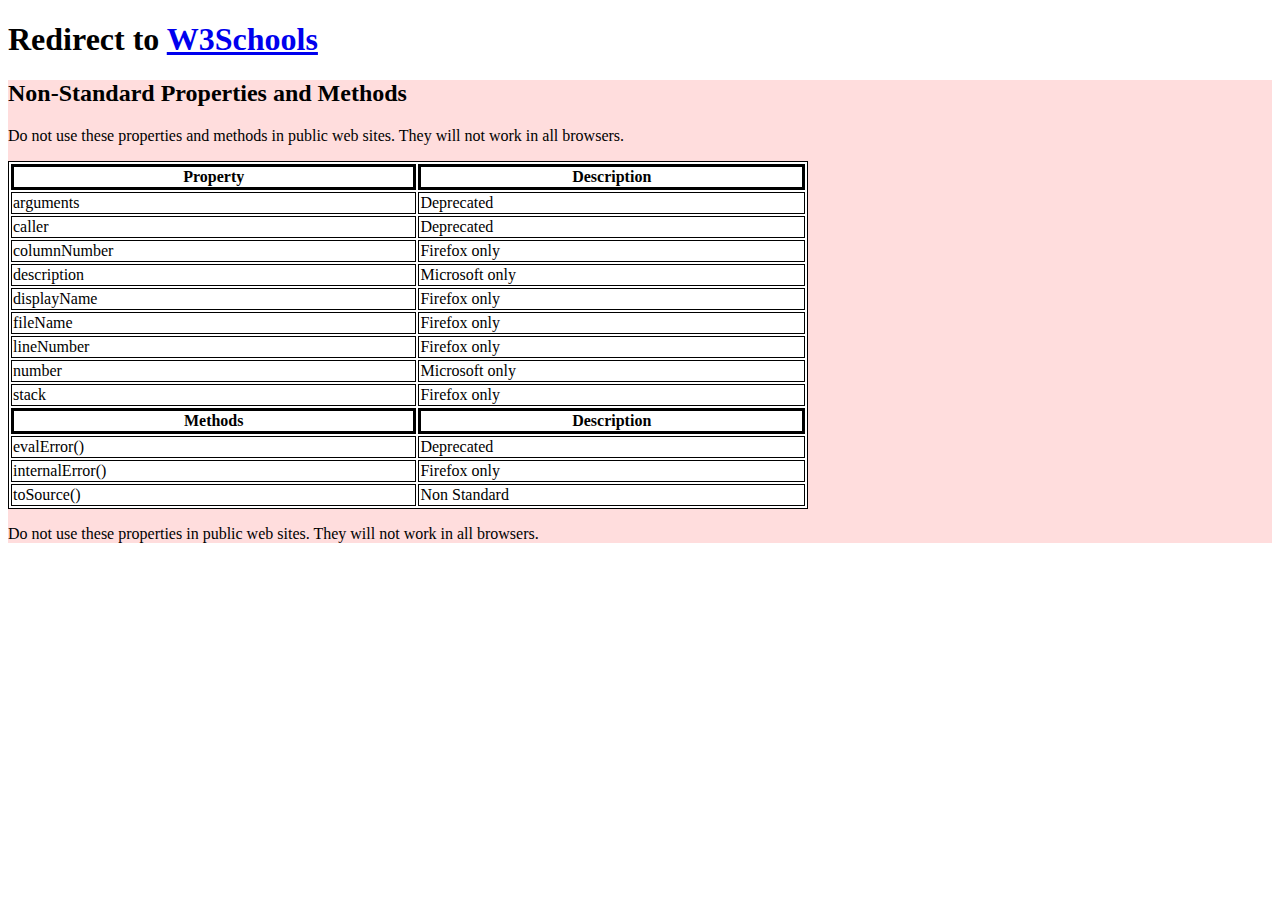
<file: lib/warning.html>
<!DOCTYPE html>
<html lang="en">
<head>
  <title>n-mod: Error warning</title>
  <style>
  	div {
      background-color: #FFDDDD;
    }
    table,tr,th,td {
      border-style: solid;
      border-color: black;
    }
	td {
      border-width: 1px;
    }
	table {
      width: 800px;
      border-width: 1px;
      background-color: white;
      border-collapse: separate;
      border-spacing: none;
    }
  </style>
</head>
<body>
  <h1>Redirect to <a href="https://www.w3schools.com/js/js_error_object.asp" target>W3Schools</a></h1>
  <div>
    <h2>Non-Standard Properties and Methods</h2>
	<p>Do not use these properties and methods in public web sites. They will not work in all browsers.</p>
	
	<table>
  		<tbody><tr><th>Property</th><th>Description</th></tr>
			<tr><td>arguments</td><td>Deprecated</td></tr>
			<tr><td>caller</td><td>Deprecated</td></tr>
			<tr><td>columnNumber</td><td>Firefox only</td></tr>
			<tr><td>description</td><td>Microsoft only</td></tr>
			<tr><td>displayName</td><td>Firefox only</td></tr>
			<tr><td>fileName</td><td>Firefox only</td></tr>
			<tr><td>lineNumber</td><td>Firefox only</td></tr>
			<tr><td>number</td><td>Microsoft only</td></tr>

			<tr><td>stack</td><td>Firefox only</td></tr>
			<tr><th>Methods</th><th>Description</th></tr>
			<tr><td>evalError()</td><td>Deprecated</td></tr>

			<tr><td>internalError()</td><td>Firefox only</td></tr>
			<tr><td>toSource()</td><td>Non Standard</td></tr>
		</tbody>
	</table>
  <p>Do not use these properties in public web sites. They will not work in all browsers.</p>
</div>
 </body>
</file>
